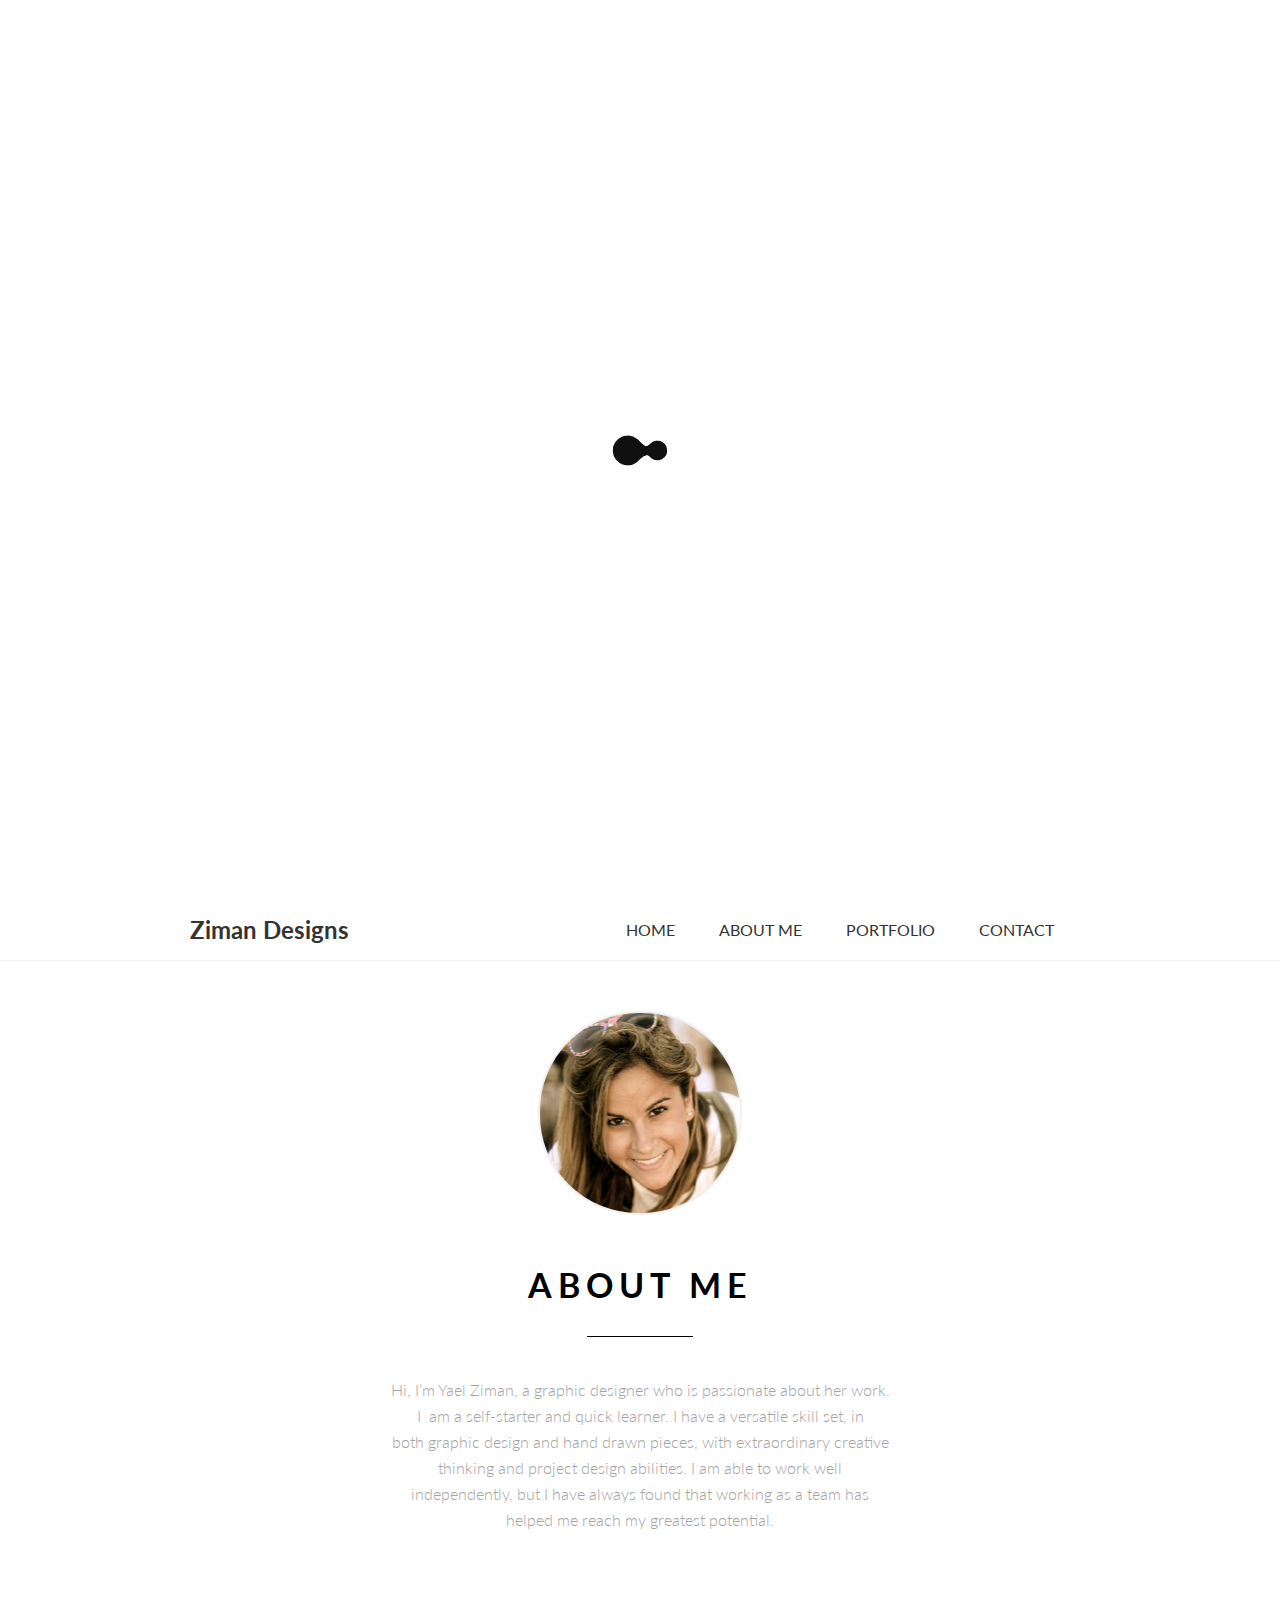
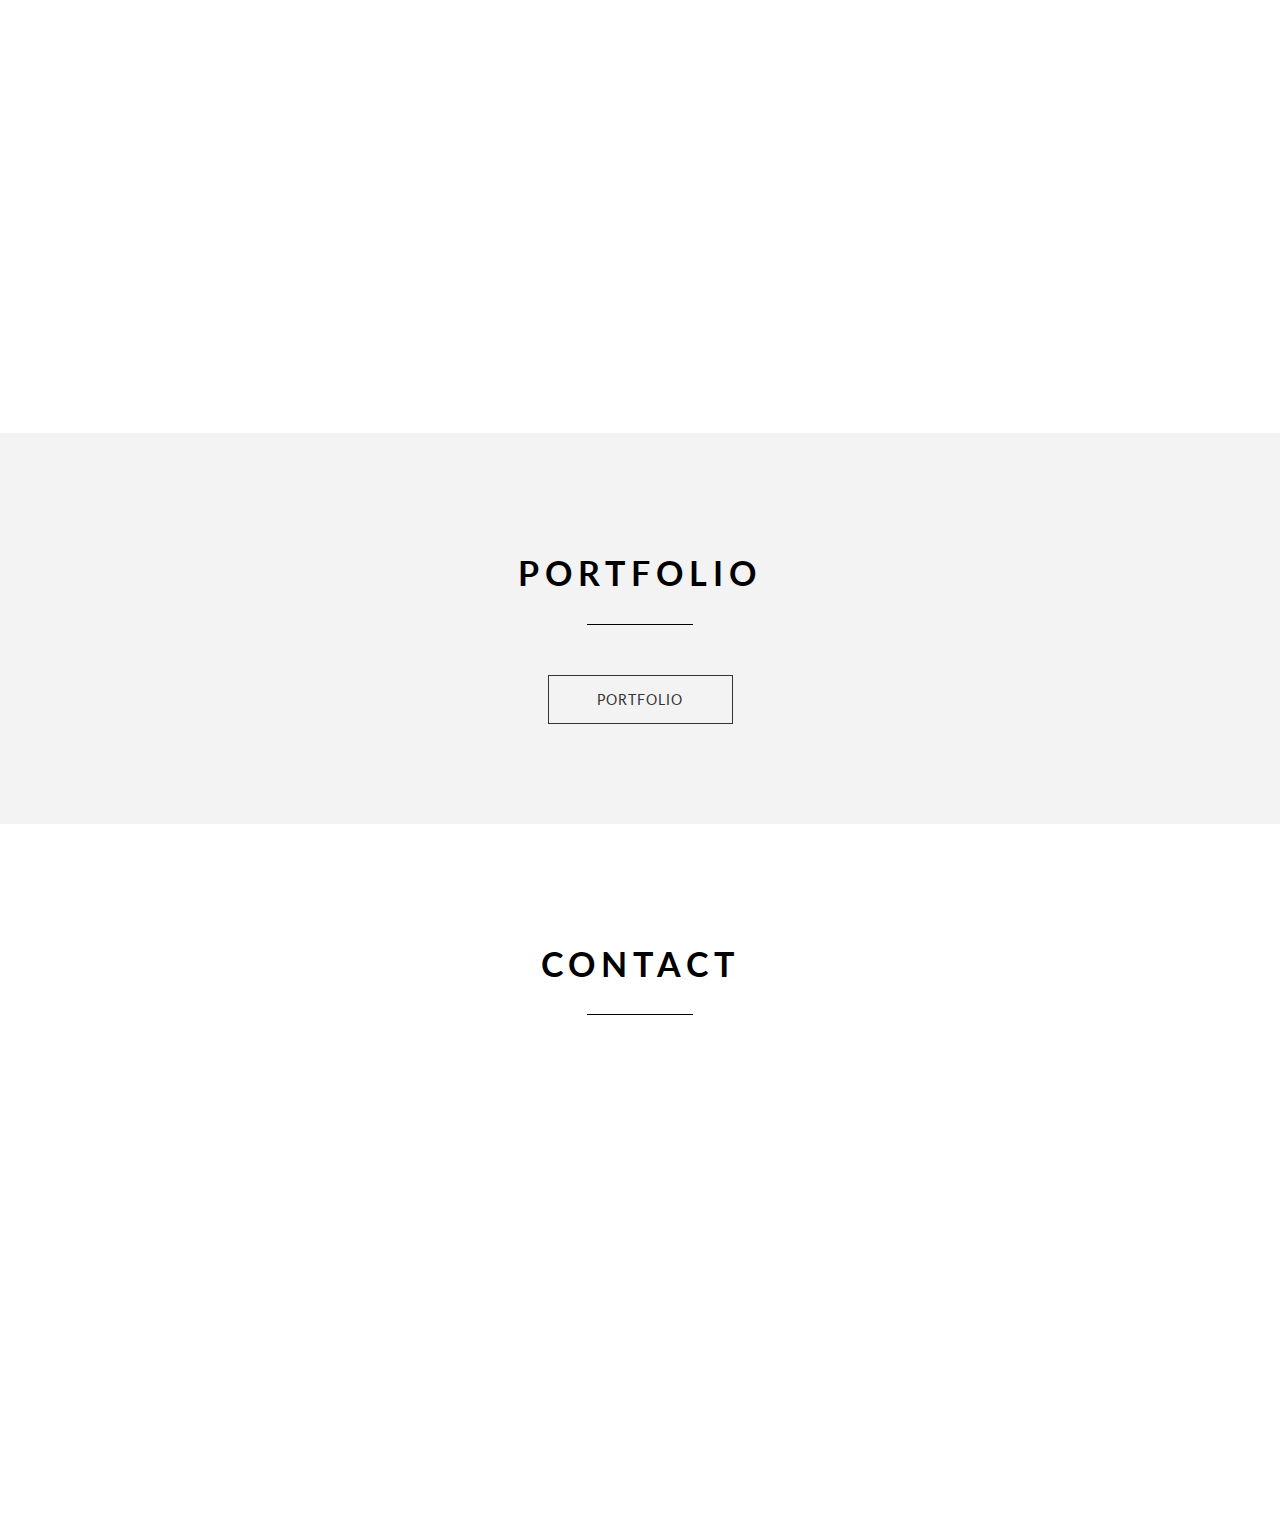
<file: index.html>
<!DOCTYPE html>
<html lang="en">
<html prefix="og: http://ogp.me/ns#">

<head>
    <meta http-equiv="Content-Type" content="text/html; charset=utf-8">
    <meta name="viewport" content="width=device-width, initial-scale=1.0">

        <title>Ziman Designs</title>

    		<meta name="description" content="Creative graphic designer specializing in personalizes projects and designs"/>
    		<meta name="keywords" content="designer, ziman, designs, graphic, artist, design, personalized"/>
    		<!-- <meta name="author" content="Thomsoon.com"/> -->
        <meta property='og:title' content='Ziman Designs'/>
        <meta property='og:type' content="website" />
        <meta property='og:description' content='Creative graphic designer specializing in personalized projects and designs.'/>
        <meta property='og:url' content='http://zimandesigns.com/' />
        <meta property='og:image' content='http://zimandesigns.com/assets/bridge.jpg'/>
        <meta property='og:image:alt' content='Brooklyn Bridge'/>

    		<link rel="shortcut icon" href="img/yzfavicon.png">

    		<link rel="stylesheet" type="text/css" href="css/reset.css" />
    		<link rel="stylesheet" type="text/css" href="css/style.css" />
    		<link rel="stylesheet" type="text/css" href="css/style-responsive.css" />

    	<!--[if lt IE 9]>
    		<script src="http://html5shim.googlecode.com/svn/trunk/html5.js"></script>
    	<![endif]-->

    </head>



<body>


<div class="preloader" id="preloader">
    <div class="item">
      <img src="img/loading.gif">
    </div>
</div>


<div class="container">


<!-- section start-page -->

  <section class="start-page parallax-background" id="home">

    <div class="opacity"></div> <!-- Opacity color -->
      <div class="content">
        <div class="text">

          <div class="logo"><img src="img/zimandesignslogo.png"></div>

          <h1>Yael Ziman</h1><hr/>
          <h2>Graphic Design Artist</h2>

          <div class="profile-buttons">
            <a href="./assets/Yael_Ziman_Resume.pdf" target="_blank"><div class="read-more">resume</div></a>
            <a href="./assets/Yael_Ziman_Portfolio.pdf" target="_blank"><div class="read-more">portfolio</div></a>
          </div>


        </div>
        <div class="arrow-down"></div>
      </div>

  </section>

  <!-- section menu mobile -->

  <section class="menu-media">

    <div class="menu-content">

      <div class="logo">Ziman Designs</div>

      <div class="icon"><a href="#"><img src="img/icons/menu-media.png"/></a></div>

    </div>

  </section>

    <ul class="menu-click">
        <a href="#home"><li href="#home">HOME</li></a>
        <a href="#about-us"><li href="#about-us">ABOUT ME</li></a>
        <a href="#portfolio"><li href="#portfolio">PORTFOLIO</li></a>
        <a href="#contact"><li href="#contact">CONTACT</li></a>

    </ul>


  <!-- section menu -->

  <section class="menu">

    <div class="menu-content">

    <div class="logo">Ziman Designs</div>

      <ul id="menu">
        <li><a href="#home">HOME</a></li>
        <li><a href="#about-us">ABOUT ME</a></li>
        <li><a href="#portfolio">PORTFOLIO</a></li>
        <li><a href="#contact">CONTACT</a></li>
      </ul>
    </div>


  </section>


  <!-- section about us -->

  <section class="about-us" id="about-us">

  <div class="content">

    <div class="about-me-face"></div>

    <h1>ABOUT ME</h1>
    <hr/>

    <p class="title">Hi, I’m Yael Ziman, a graphic designer who is passionate about
       her work. I  am a self-starter and quick learner. I have a versatile skill set,
        in both graphic design and hand drawn pieces, with extraordinary creative
        thinking and project design abilities. I am able to work well independently,
        but I have always found that working as a team has helped me reach
        my greatest potential.
      </p>

      <div class="column-one">

        <div class="circle-one"></div>

          <h2>SIMPLE</h2>
          <p>Ziman Designs are simple and elegant,
            creating an eye-catching and clean product. I look over
            each project meticulously to make sure there are no mistakes.
</p>

      </div>

      <div class="column-two">

        <div class="circle-two"></div>

          <h2>UNIQUE</h2>
          <p>Every design I make has the promise of being unique and personalized.
            I always add a hand-drawn element in each design, giving me a deeper connection
            to each project I work on. </p>

      </div>


      <div class="column-three">

        <div class="circle-three"></div>

        <h2>COLORFUL</h2>
        <p>Each project I make has the promise of being bold. Every design is made with
        a specific color palette to ensure continuity. </p>

    </div>

  </div>

  </section>

  <div class="clear"></div>

  <!-- portoflio-->

  <section class="portfolio" id="portfolio">


    <div class="portfolio-margin">

      <h1>PORTFOLIO</h1>
      <hr/>

      <div class="profile-buttons">
        <a href="./assets/Yael_Ziman_Portfolio.pdf"><div class="read-more">portfolio</div></a>
      </div>
    <!-- 1 item portoflio-->

        <!-- <ul class="grid"> -->

          <!-- <li> -->
            <!-- <a href="#"> -->
              <!-- <img src="img/portfolio/1.png" alt="Portfolio item" /> -->
                <!-- <div class="text"> -->
                  <!-- <p>PORTFOLIO 1</p> -->
                  <!-- <p class="description">Your text here...</p> -->
              <!-- </div> -->
            <!-- </a> -->
          <!-- </li> -->

          <!-- 2 item portoflio-->

          <!-- <li> -->
            <!-- <a href="#"> -->
              <!-- <img src="img/portfolio/2.png" alt="Portfolio item" /> -->
                <!-- <div class="no-text"> -->
                  <!-- <p></p> -->
                  <!-- <p class="description"></p> -->
              <!-- </div> -->
            <!-- </a> -->
          <!-- </li> -->

          <!-- 3 item portoflio-->

          <!-- <li> -->
            <!-- <a href="#"> -->
              <!-- <img src="img/portfolio/3.png" alt="Portfolio item" /> -->
                <!-- <div class="no-text"> -->
                  <!-- <p></p> -->
                  <!-- <p class="description"></p> -->
              <!-- </div> -->
            <!-- </a> -->
          <!-- </li> -->


          <!-- 4 item portoflio-->

          <!-- <li> -->
            <!-- <a href="#"> -->
              <!-- <img src="img/portfolio/4.png" alt="Portfolio item" /> -->
                <!-- <div class="no-text"> -->
                  <!-- <p></p> -->
                  <!-- <p class="description"></p> -->
              <!-- </div> -->
            <!-- </a> -->
          <!-- </li> -->

          <!-- 5 item portoflio-->

          <!-- <li> -->
            <!-- <a href="#"> -->
              <!-- <img src="img/portfolio/5.png" alt="Portfolio item" /> -->
                <!-- <div class="no-text"> -->
                  <!-- <p></p> -->
                  <!-- <p class="description"></p> -->
              <!-- </div> -->
            <!-- </a> -->
          <!-- </li> -->


          <!-- 6 item portoflio-->

          <!-- <li> -->
            <!-- <a href="#"> -->
              <!-- <img src="img/portfolio/6.png" alt="Portfolio item" /> -->
                <!-- <div class="text"> -->
                  <!-- <p>PORTFOLIO 6</p> -->
                  <!-- <p class="description">Your text here...</p> -->
              <!-- </div> -->
            <!-- </a> -->
          <!-- </li> -->

         <!-- 7 item portoflio-->

          <!-- <li> -->
            <!-- <a href="#"> -->
              <!-- <img src="img/portfolio/7.png" alt="Portfolio item" /> -->
                <!-- <div class="text"> -->
                  <!-- <p>PORTFOLIO 7</p> -->
                  <!-- <p class="description">Your text here...</p> -->
              <!-- </div> -->
            <!-- </a> -->
          <!-- </li> -->

          <!-- 8 item portoflio-->

          <!-- <li> -->
            <!-- <a href="#"> -->
              <!-- <img src="img/portfolio/8.png" alt="Portfolio item" /> -->
                <!-- <div class="text"> -->
                  <!-- <p>PORTFOLIO 8</p> -->
                  <!-- <p class="description">Your text here...</p> -->
              <!-- </div> -->
            <!-- </a> -->
          <!-- </li> -->

          <!-- 9 item portoflio-->

          <!-- <li> -->
            <!-- <a href="#"> -->
              <!-- <img src="img/portfolio/9.png" alt="Portfolio item" /> -->
                <!-- <div class="text"> -->
                  <!-- <p>PORTFOLIO 9</p> -->
                  <!-- <p class="description">Your text here...</p> -->
              <!-- </div> -->
            <!-- </a> -->
          <!-- </li> -->

          <!-- 10 item portoflio-->

          <!-- <li> -->
            <!-- <a href="#"> -->
              <!-- <img src="img/portfolio/10.png" alt="Portfolio item" /> -->
                <!-- <div class="text"> -->
                  <!-- <p>PORTFOLIO 11</p> -->
                  <!-- <p class="description">Your text here...</p> -->
              <!-- </div> -->
            <!-- </a> -->
          <!-- </li> -->

          <!-- 11 item portoflio-->

          <!-- <li> -->
            <!-- <a href="#"> -->
              <!-- <img src="img/portfolio/11.png" alt="Portfolio item" /> -->
                <!-- <div class="text"> -->
                  <!-- <p>PORTFOLIO 11</p> -->
                  <!-- <p class="description">Your text here...</p> -->
              <!-- </div> -->
            <!-- </a> -->
          <!-- </li> -->



        <!-- </ul> -->

   <!-- <a href="#"><div class="read-more">Read more</div></a> -->

   </div>

   </section>


   <div class="clear"></div>




    <!-- partners-->

    <!-- <section class="partners parallax-background-partners" id="partners"> -->

    <!-- <div class="opacity"></div> -->

      <!-- <div class="content"> -->

        <!-- <h2>Thanks for partners</h2> -->

            <!-- <div class="logo"> -->

                <!-- <a href="#"><img src="img/logos/alex1.png"></a> -->
                <!-- <a href="#"><img src="img/logos/archiq.png"></a> -->
                <!-- <a href="#"><img src="img/logos/thomsoon.png"></a> -->
                <!-- <a href="#"><img src="img/logos/alex2.png"></a> -->

            <!-- </div> -->

      <!-- </div> -->

    <!-- </section> -->


    <!-- Contact-->

    <section class="contact" id="contact">
        <h1>Contact</h1>
        <hr/>

        <div class="content">

          <div class="form">

            <form method="POST" action="https://formspree.io/zimandesigns@gmail.com">

            <div class="column">
            YOUR NAME<br/><br/>
            <input type="text" name="name" id="name" value="" />
            </div>

            <div class="column-2">
            YOUR E-MAIL<br/><br/>
            <input type="email" name="_replyto" id="email" value="" />
            </div>


            <div class="column-3">
            MESSAGE<br/><br/>
            <textarea id="message" name="message" ></textarea>
            </div>

              <div class="button">
                <span><input type="submit"class="submit" id="submit" value="Send"></span>
              </div>

            </form>

          </div>


          <div class="contact-text">

          To contact me please use the contact form visible.<br/><br/>

          Or, please email at<br/>
          <br/>

          <strong>Yael Ziman</strong><br/>

          <strong>zimandesigns@gmail.com</strong>

          </div>


        </div>

    </section>


    <section class="footer">

        <div class="logo"><img src="img/bottomlogo.png"></div>
        <div class="menu-footer">

          <a href="#home">Home</a>
          <!-- <a href="#">Privacy policy</a> -->
          <!-- <a href="#">RSS</a> -->
          <a href="./assets/Yael_Ziman_Resume.pdf">Resume</a>
          <a href="http://www.behance.net/zimandesigfb97">Behance</a>
          <a href="https://www.linkedin.com/in/yael-ziman-23296212a/">LinkedIn</a>
          <!-- <a href="zimandesigns@gmail.com">Contact</a> -->

        </div>

        <div class="copyright">© 2017. All Rights Reserved zimandesigns.com</div>


    </section>


</div>



	<!-- Scripts -->

	<script src="js/jquery-1.11.0.min.js" type="text/javascript"></script>
	<script src="js/jquery-ui-1.10.4.min.js" type="text/javascript"></script> <!-- jQuery -->
	<script src="js/jquery.nicescroll.js"></script> <!-- jQuery NiceScroll -->
	<script src="js/jquery.sticky.js"></script> <!-- jQuery Stick Menu -->
	<script src="js/masonry.pkgd.min.js"></script> <!-- All script -->
	<script src="js/imagesloaded.pkgd.min.js"></script> <!-- All script -->

   <script>
     $(function(){

       var $container = $('.grid');

       $container.imagesLoaded( function(){
         $container.masonry({
           itemSelector : 'li'
         });
       });

     });
   </script>
	<script src="js/jquery.parallax.js"></script> <!-- jQuery Parallax -->
	<script src="js/script.js"></script> <!-- All script -->


</body>

</html>
</file>
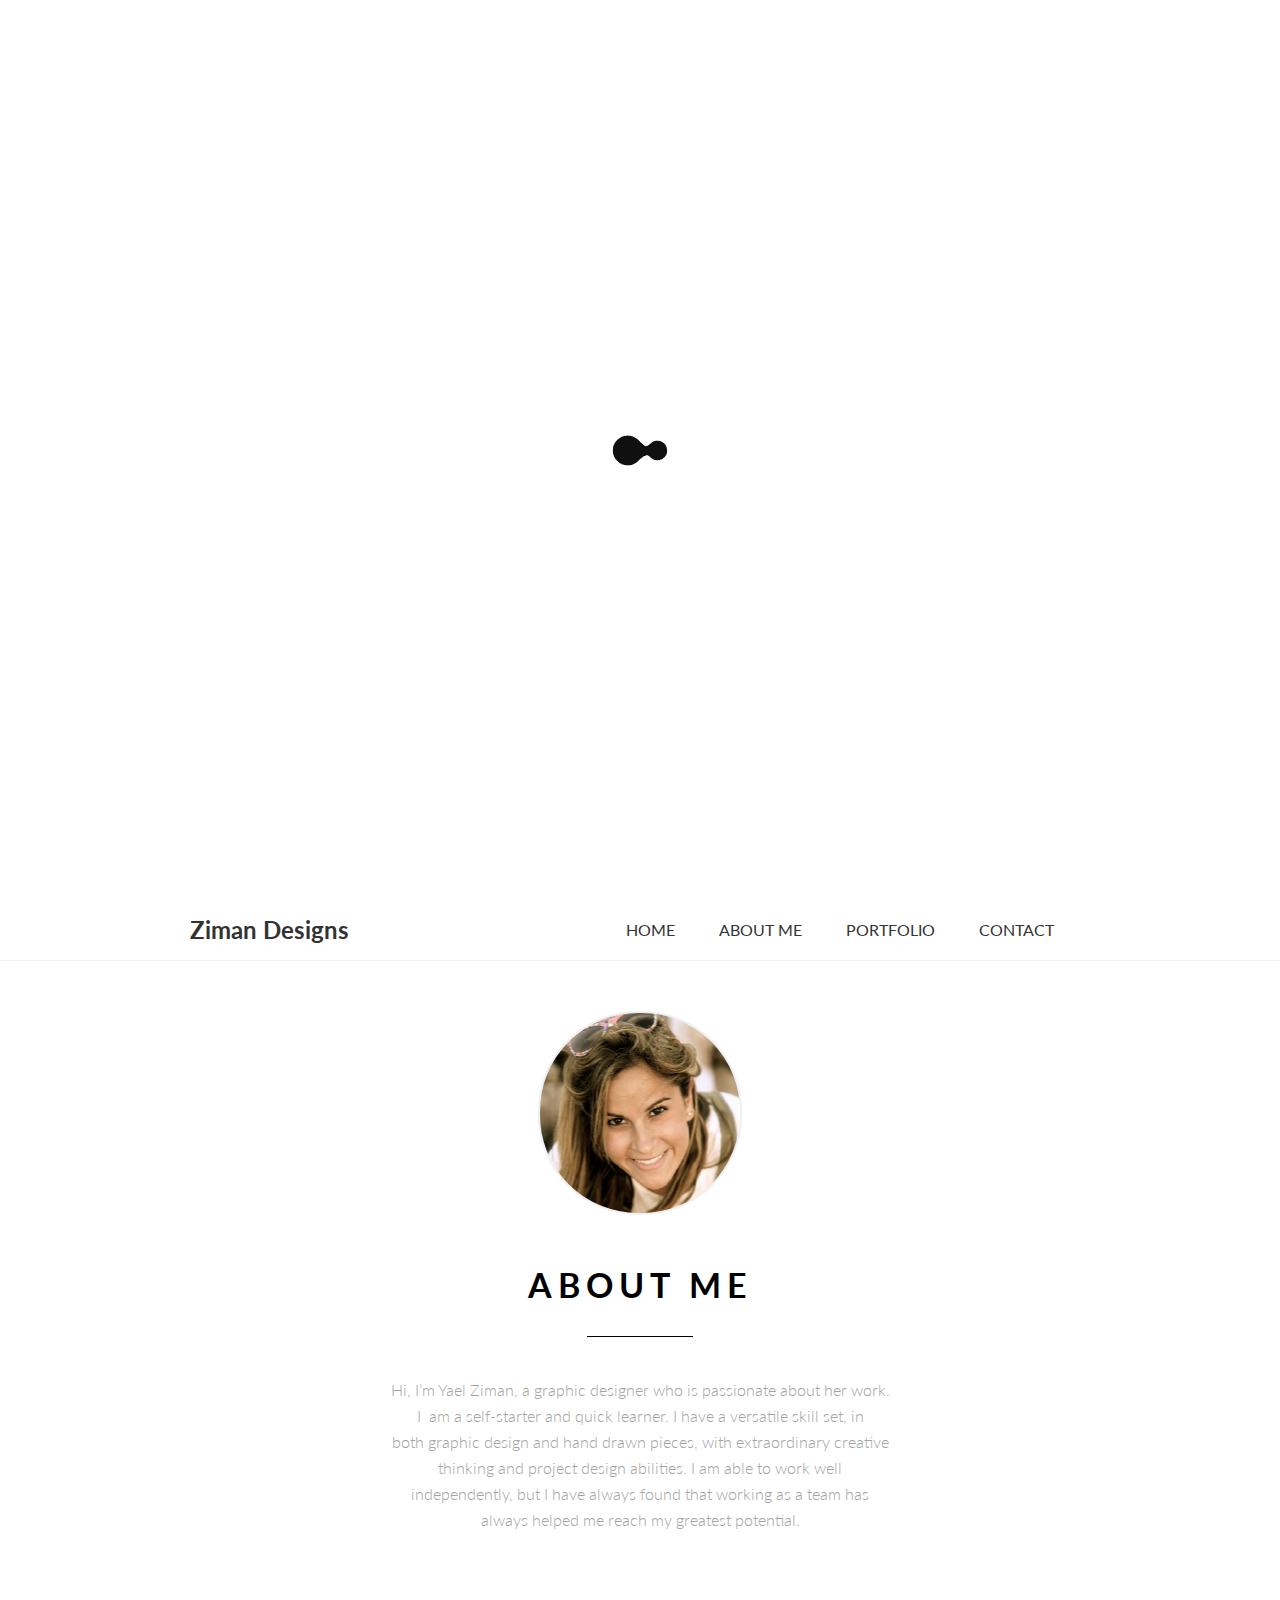
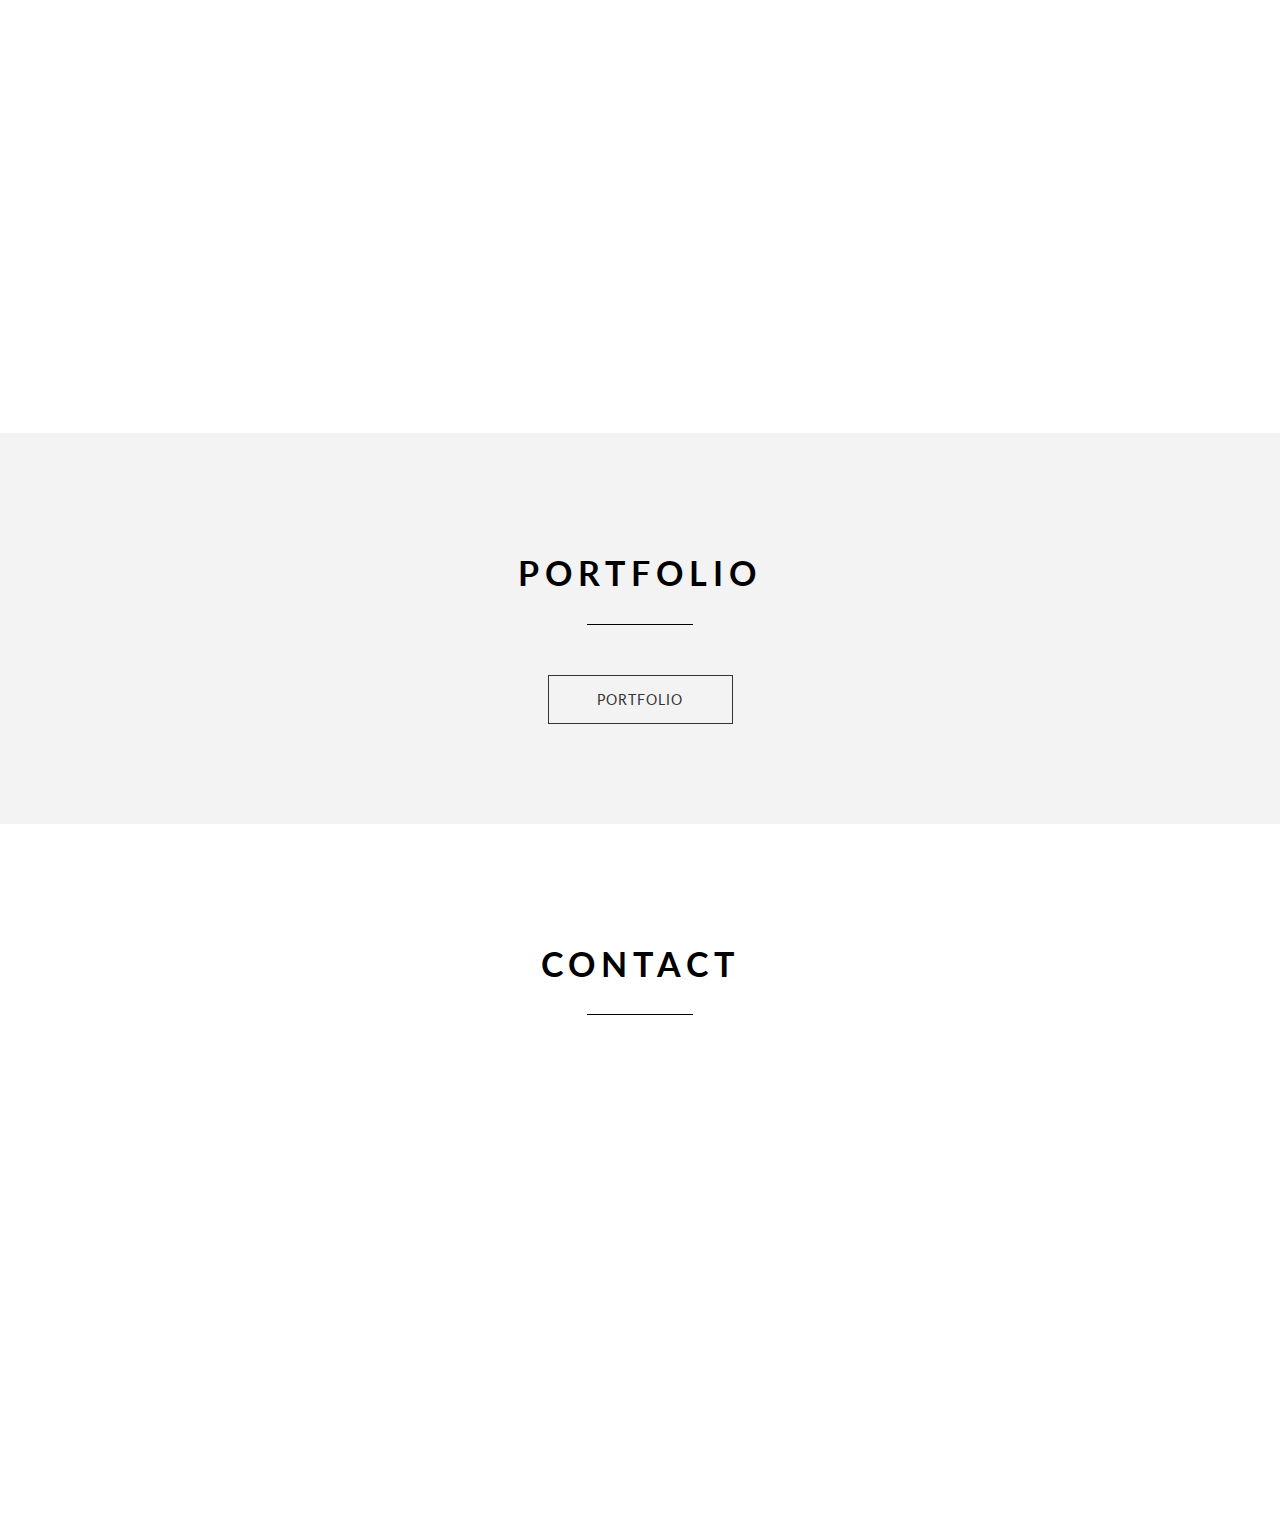
<file: HTML/index.html>
<!DOCTYPE html>
<html lang="en">

<head>
    <meta http-equiv="Content-Type" content="text/html; charset=utf-8">
    <meta name="viewport" content="width=device-width, initial-scale=1.0">

    <title>Ziman Designs</title>

		<meta name="description" content="Creative graphic designer specializing in personalizes projects and designs"/>
		<meta name="keywords" content="designer, ziman, designs, graphic, artist, design, personalized"/>
		<!-- <meta name="author" content="Thomsoon.com"/> -->

		<link rel="shortcut icon" href="img/yzfavicon.png">

		<link rel="stylesheet" type="text/css" href="css/reset.css" />
		<link rel="stylesheet" type="text/css" href="css/style.css" />
		<link rel="stylesheet" type="text/css" href="css/style-responsive.css" />

	<!--[if lt IE 9]>
		<script src="http://html5shim.googlecode.com/svn/trunk/html5.js"></script>
	<![endif]-->

</head>

<body>


<div class="preloader" id="preloader">
    <div class="item">
      <img src="img/loading.gif">
    </div>
</div>


<div class="container">


<!-- section start-page -->

  <section class="start-page parallax-background" id="home">

    <div class="opacity"></div> <!-- Opacity color -->
      <div class="content">
        <div class="text">

          <div class="logo"><img src="img/zimandesignslogo.png"></div>

          <h1>Yael Ziman</h1><hr/>
          <h2>Graphic Design Artist</h2>

          <div class="profile-buttons">
            <a href="./assets/Yael Ziman Resume.pdf" target="_blank"><div class="read-more">resume</div></a>
            <a href="./assets/Yael Ziman Portfolio.pdf" target="_blank"><div class="read-more">portfolio</div></a>
          </div>


        </div>
        <div class="arrow-down"></div>
      </div>

  </section>

  <!-- section menu mobile -->

  <section class="menu-media">

    <div class="menu-content">

      <div class="logo">Ziman Designs</div>

      <div class="icon"><a href="#"><img src="img/icons/menu-media.png"/></a></div>

    </div>

  </section>

    <ul class="menu-click">
        <a href="#home"><li href="#home">HOME</li></a>
        <a href="#about-us"><li href="#about-us">ABOUT ME</li></a>
        <a href="#portfolio"><li href="#portfolio">PORTFOLIO</li></a>
        <a href="#contact"><li href="#contact">CONTACT</li></a>

    </ul>


  <!-- section menu -->

  <section class="menu">

    <div class="menu-content">

    <div class="logo">Ziman Designs</div>

      <ul id="menu">
        <li><a href="#home">HOME</a></li>
        <li><a href="#about-us">ABOUT ME</a></li>
        <li><a href="#portfolio">PORTFOLIO</a></li>
        <li><a href="#contact">CONTACT</a></li>
      </ul>
    </div>


  </section>


  <!-- section about us -->

  <section class="about-us" id="about-us">

  <div class="content">

    <div class="about-me-face"></div>

    <h1>ABOUT ME</h1>
    <hr/>

    <p class="title">Hi, I’m Yael Ziman, a graphic designer who is passionate about
       her work. I  am a self-starter and quick learner. I have a versatile skill set,
        in both graphic design and hand drawn pieces, with extraordinary creative
        thinking and project design abilities. I am able to work well independently,
        but I have always found that working as a team has always helped me reach
        my greatest potential.
      </p>

      <div class="column-one">

        <div class="circle-one"></div>

          <h2>SIMPLE</h2>
          <p>Ziman Designs are simple and elegant,
            creating an eye-catching and clean product. I look over
            each project meticulously to make sure there are no mistakes.
</p>

      </div>

      <div class="column-two">

        <div class="circle-two"></div>

          <h2>UNIQUE</h2>
          <p>Every design I make has the promise of being unique and personalized.
            I always add a hand-drawn element in each design, giving me a deeper connection
            to each project I works on. </p>

      </div>


      <div class="column-three">

        <div class="circle-three"></div>

        <h2>COLORFUL</h2>
        <p>Each project I make has the promise of being bold. Every design is made with
        a specific color palette to ensure continuity. </p>

    </div>

  </div>

  </section>

  <div class="clear"></div>

  <!-- portoflio-->

  <section class="portfolio" id="portfolio">


    <div class="portfolio-margin">

      <h1>PORTFOLIO</h1>
      <hr/>

      <div class="profile-buttons">
        <a href="./assets/Yael Ziman Portfolio.pdf"><div class="read-more">portfolio</div></a>
      </div>
    <!-- 1 item portoflio-->

        <!-- <ul class="grid"> -->

          <!-- <li> -->
            <!-- <a href="#"> -->
              <!-- <img src="img/portfolio/1.png" alt="Portfolio item" /> -->
                <!-- <div class="text"> -->
                  <!-- <p>PORTFOLIO 1</p> -->
                  <!-- <p class="description">Your text here...</p> -->
              <!-- </div> -->
            <!-- </a> -->
          <!-- </li> -->

          <!-- 2 item portoflio-->

          <!-- <li> -->
            <!-- <a href="#"> -->
              <!-- <img src="img/portfolio/2.png" alt="Portfolio item" /> -->
                <!-- <div class="no-text"> -->
                  <!-- <p></p> -->
                  <!-- <p class="description"></p> -->
              <!-- </div> -->
            <!-- </a> -->
          <!-- </li> -->

          <!-- 3 item portoflio-->

          <!-- <li> -->
            <!-- <a href="#"> -->
              <!-- <img src="img/portfolio/3.png" alt="Portfolio item" /> -->
                <!-- <div class="no-text"> -->
                  <!-- <p></p> -->
                  <!-- <p class="description"></p> -->
              <!-- </div> -->
            <!-- </a> -->
          <!-- </li> -->


          <!-- 4 item portoflio-->

          <!-- <li> -->
            <!-- <a href="#"> -->
              <!-- <img src="img/portfolio/4.png" alt="Portfolio item" /> -->
                <!-- <div class="no-text"> -->
                  <!-- <p></p> -->
                  <!-- <p class="description"></p> -->
              <!-- </div> -->
            <!-- </a> -->
          <!-- </li> -->

          <!-- 5 item portoflio-->

          <!-- <li> -->
            <!-- <a href="#"> -->
              <!-- <img src="img/portfolio/5.png" alt="Portfolio item" /> -->
                <!-- <div class="no-text"> -->
                  <!-- <p></p> -->
                  <!-- <p class="description"></p> -->
              <!-- </div> -->
            <!-- </a> -->
          <!-- </li> -->


          <!-- 6 item portoflio-->

          <!-- <li> -->
            <!-- <a href="#"> -->
              <!-- <img src="img/portfolio/6.png" alt="Portfolio item" /> -->
                <!-- <div class="text"> -->
                  <!-- <p>PORTFOLIO 6</p> -->
                  <!-- <p class="description">Your text here...</p> -->
              <!-- </div> -->
            <!-- </a> -->
          <!-- </li> -->

         <!-- 7 item portoflio-->

          <!-- <li> -->
            <!-- <a href="#"> -->
              <!-- <img src="img/portfolio/7.png" alt="Portfolio item" /> -->
                <!-- <div class="text"> -->
                  <!-- <p>PORTFOLIO 7</p> -->
                  <!-- <p class="description">Your text here...</p> -->
              <!-- </div> -->
            <!-- </a> -->
          <!-- </li> -->

          <!-- 8 item portoflio-->

          <!-- <li> -->
            <!-- <a href="#"> -->
              <!-- <img src="img/portfolio/8.png" alt="Portfolio item" /> -->
                <!-- <div class="text"> -->
                  <!-- <p>PORTFOLIO 8</p> -->
                  <!-- <p class="description">Your text here...</p> -->
              <!-- </div> -->
            <!-- </a> -->
          <!-- </li> -->

          <!-- 9 item portoflio-->

          <!-- <li> -->
            <!-- <a href="#"> -->
              <!-- <img src="img/portfolio/9.png" alt="Portfolio item" /> -->
                <!-- <div class="text"> -->
                  <!-- <p>PORTFOLIO 9</p> -->
                  <!-- <p class="description">Your text here...</p> -->
              <!-- </div> -->
            <!-- </a> -->
          <!-- </li> -->

          <!-- 10 item portoflio-->

          <!-- <li> -->
            <!-- <a href="#"> -->
              <!-- <img src="img/portfolio/10.png" alt="Portfolio item" /> -->
                <!-- <div class="text"> -->
                  <!-- <p>PORTFOLIO 11</p> -->
                  <!-- <p class="description">Your text here...</p> -->
              <!-- </div> -->
            <!-- </a> -->
          <!-- </li> -->

          <!-- 11 item portoflio-->

          <!-- <li> -->
            <!-- <a href="#"> -->
              <!-- <img src="img/portfolio/11.png" alt="Portfolio item" /> -->
                <!-- <div class="text"> -->
                  <!-- <p>PORTFOLIO 11</p> -->
                  <!-- <p class="description">Your text here...</p> -->
              <!-- </div> -->
            <!-- </a> -->
          <!-- </li> -->



        <!-- </ul> -->

   <!-- <a href="#"><div class="read-more">Read more</div></a> -->

   </div>

   </section>


   <div class="clear"></div>




    <!-- partners-->

    <!-- <section class="partners parallax-background-partners" id="partners"> -->

    <!-- <div class="opacity"></div> -->

      <!-- <div class="content"> -->

        <!-- <h2>Thanks for partners</h2> -->

            <!-- <div class="logo"> -->

                <!-- <a href="#"><img src="img/logos/alex1.png"></a> -->
                <!-- <a href="#"><img src="img/logos/archiq.png"></a> -->
                <!-- <a href="#"><img src="img/logos/thomsoon.png"></a> -->
                <!-- <a href="#"><img src="img/logos/alex2.png"></a> -->

            <!-- </div> -->

      <!-- </div> -->

    <!-- </section> -->


    <!-- Contact-->

    <section class="contact" id="contact">
        <h1>Contact</h1>
        <hr/>

        <div class="content">

          <div class="form">

            <form method="POST" action="https://formspree.io/zimandesigns@gmail.com">

            <div class="column">
            YOUR NAME<br/><br/>
            <input type="text" name="name" id="name" value="" />
            </div>

            <div class="column-2">
            YOUR E-MAIL<br/><br/>
            <input type="email" name="_replyto" id="email" value="" />
            </div>


            <div class="column-3">
            MESSAGE<br/><br/>
            <textarea id="message" name="message" ></textarea>
            </div>

              <div class="button">
                <span><input type="submit"class="submit" id="submit" value="Send"></span>
              </div>

            </form>

          </div>


          <div class="contact-text">

          To contact me please use the contact form visible.<br/><br/>

          Or, please email at<br/>
          <br/>

          <strong>Yael Ziman</strong><br/>

          <strong>zimandesigns@gmail.com</strong>

          </div>


        </div>

    </section>


    <section class="footer">

        <div class="logo"><img src="img/bottomlogo.png"></div>
        <div class="menu-footer">

          <a href="#home">Home</a>
          <!-- <a href="#">Privacy policy</a> -->
          <!-- <a href="#">RSS</a> -->
          <a href="./assets/Yael Ziman Resume.pdf">Resume</a>
          <a href="http://www.behance.net/zimandesigfb97">Behance</a>
          <a href="https://www.linkedin.com/in/yael-ziman-23296212a/">LinkedIn</a>
          <!-- <a href="zimandesigns@gmail.com">Contact</a> -->

        </div>

        <div class="copyright">© 2017. All Rights Reserved zimandesigns.com</div>


    </section>


</div>



	<!-- Scripts -->

	<script src="js/jquery-1.11.0.min.js" type="text/javascript"></script>
	<script src="js/jquery-ui-1.10.4.min.js" type="text/javascript"></script> <!-- jQuery -->
	<script src="js/jquery.nicescroll.js"></script> <!-- jQuery NiceScroll -->
	<script src="js/jquery.sticky.js"></script> <!-- jQuery Stick Menu -->
	<script src="js/masonry.pkgd.min.js"></script> <!-- All script -->
	<script src="js/imagesloaded.pkgd.min.js"></script> <!-- All script -->

   <script>
     $(function(){

       var $container = $('.grid');

       $container.imagesLoaded( function(){
         $container.masonry({
           itemSelector : 'li'
         });
       });

     });
   </script>
	<script src="js/jquery.parallax.js"></script> <!-- jQuery Parallax -->
	<script src="js/script.js"></script> <!-- All script -->


</body>

</html>
</file>
<file: css/style.css>
/* Thomsoon.com - OnePage CSS Responsive theme
-- version 1.0
-- Copyright (c) 2014 Thomsoon.com
-- licensed under the MIT
--
-- http://www.thomsoon.com/
--
*/

/* Font Google - strong reaload time */
@import url(http://fonts.googleapis.com/css?family=Lato:400,300,100,700,900&subset=latin,latin-ext);


/*
 * Theme Name: Onepage
 * Author: Thomsoon
 * Created: 14/11/2014
 */


.preloader{
  position:fixed;
  width:100%;
  height:100%;
  background:white;
  z-index:99999;
}

.preloader .item{
  position:absolute;
  width:100px;
  height:100px;
  left:50%;
  top:50%;
  margin-left:-50px;
  margin-top:-50px;
}


html, body{
  font-family: 'Lato', sans-serif;
  font-size:15px;
  -webkit-font-smoothing: subpixel-antialiased!important;
  color:black;
  font-weight:400;
  height:100%;
}

a{
  text-decoration:none;
  outline:none;
  font-size:14px;
}

h1{
  font-size:34px;
  color:white;
  font-weight:400;
  text-transform:uppercase;
  letter-spacing:6px;
  line-height:1.2;
}

h2{
  font-size:18px;
  color:white;
  font-weight:400;
  text-transform:uppercase;
  letter-spacing:2px;
  line-height:1.2;
}

p{
  font-size:14px;
  color:white;
  font-weight:300;
  letter-spacing:1px;
  margin-top:40px;
}


h1 span{
  color:#2fa68e;
}


::selection {
  background: #307197;
  color:white;
}

::-moz-selection {
  background: #307197;
  color:white;
}


.container{
  position:absolute;
  width:100%;
  height:100%;
}






/* Start page */

.start-page{
  position:relative;
  width:100%;
  height:100%;
  z-index:10;
  background:url('../img/background/bridge.jpg');
  -webkit-background-size: cover;
  -moz-background-size: cover;
  -o-background-size: cover;
  background-size: cover;
}

.start-page hr{
  color: white;
  margin-top:20px;
  margin-bottom: 20px;
  background-color: white;
  height: 1px;
  width:106px;
  border:0;

}

.start-page .opacity{
  position:absolute;
  width:100%;
  height:100%;
  background:rgba(51,51,51,0.5); /* Standard Off */
}


.start-page .content{
  position:relative;
  width:700px;
  margin:0 auto;
  height:100%;
}

.start-page .content .text{
  position:absolute;
  text-align:center;
  margin:auto;
  top:0;
  left:0;
  bottom:0;
  right:0;
  width:700px;
  height:520px;
}

.start-page .content .text .logo{
  width:123px;
  height:123px;
  margin:0 auto 50px;

}

.start-page .content .text .profile-buttons {
  display: flex;
  justify-content: space-evenly;
  align-items: center;
  flex-wrap: wrap;
  height: 250px;
  align-content: space-evenly;
}

.start-page .content .text .read-more{
  width:183px;
  height:47px;
  /*margin:100px 50px;*/
  line-height:47px;
  border:1px solid white;
  text-transform:uppercase;
  color:white;
  display:block;
  cursor:pointer;
  font-size:14px;
  letter-spacing:1px;
  background:none;
  -webkit-transition: all 0.6s ease-in;
	-moz-transition: all 0.6s ease-in;
	-ms-transition: all 0.6s ease-in;
	-o-transition: all 0.6s ease-in;
	transition: all 0.6s ease-in;
}

.start-page .content .text .read-more:hover{
  color:white;
  background: #307197;
  border:1px solid #307197;
}

.start-page .content .arrow-down{
  position: absolute;
  bottom: 110px;
  left: 50%;
  margin-left: -10px;
  width: 21px;
  height: 29px;
  background: url(../img/arrow-down.png) no-repeat center center;
  display: block;
  -webkit-animation: bounce-fade 1.2s infinite; /* Safari 4+ */
  -moz-animation:    bounce-fade 1.2s infinite; /* Fx 5+ */
  -o-animation:      bounce-fade 1.2s infinite; /* Opera 12+ */
   animation:        bounce-fade 1.2s infinite; /* IE 10+ */
}


@-webkit-keyframes bounce-fade {
    0%   { opacity: 0; bottom: 70px; }
    100% { opacity: 1; bottom: 35px; }
}
@-moz-keyframes bounce-fade {
    0%   { opacity: 0; bottom: 70px; }
    100% { opacity: 1; bottom: 35px; }
}
@-o-keyframes bounce-fade {
    0%   { opacity: 0; bottom:70px; }
    100% { opacity: 1; bottom: 35px; }
}
@keyframes bounce-fade {
    0%   { opacity: 0; bottom: 70px; }
    100% { opacity: 1; bottom: 35px; }
}


/* Menu mobile */

.menu-media{
  position:relative;
  width:100%;
  height:90px;
  background:#307197;
  z-index:1000;
  display:none;
}

.menu-media .menu-content{
  width:280px;
  position:relative;
  margin:0 auto;
}

.menu-media .menu-content .logo {
   color:white;
   font-weight:700;
   font-size:24px;
   width:200px;
   line-height:90px;
   float:left;
   list-style: none;
}

.menu-media .menu-content .icon{
  width:41px;
  height:23px;
  float:right;
  line-height:100px;
}

.menu-click{
  display:none;
}


.menu-click li {
  position:relative;
  width:100%;
  height:70px;
  color:#333333;
  font-size:18px;
  text-align:center;
  line-height:70px;
  z-index:1000;
  border-bottom:1px solid #f2f2f2;
  -webkit-transition: all 0.2s ease-in;
	-moz-transition: all 0.2s ease-in;
	-ms-transition: all 0.2s ease-in;
	-o-transition: all 0.2s ease-in;
	transition: all 0.2s ease-in;
 }

.menu-click li:hover {
  color:#307197;
 }


/* Menu */

.menu{
  position:relative;
  width:100%;
  height:60px;
  background:white;
  border-bottom:1px solid #f2f2f2;
  z-index:1000;
}

.menu-content{
  width:900px;
  position:relative;
  margin:0 auto;
}

.menu-content .logo {
   color:#333;
   font-weight:700;
   font-size:24px;
   width:300px;
   line-height:60px;
   float:left;
   list-style: none;
 }

.menu-content ul{

  width:500px;
  left:50%;
  float:right;
  text-align:center;
  list-style:none;
}

.menu-content li{
   display:inline-block;
   position:relative;
}

.menu-content li a{
  color:#333;
  font-size:16px;
  display: block;
  padding: 0 20px 0 20px;
  line-height:60px;
  -webkit-transition: all 0.2s ease-in;
	-moz-transition: all 0.2s ease-in;
	-ms-transition: all 0.2s ease-in;
	-o-transition: all 0.2s ease-in;
	transition: all 0.2s ease-in;
}

.menu-content li.active a{
  color:#307197;
}

.menu-content li a:hover{
  color:#307197;
}


/* About us */

.about-us{
  position:relative;
  width:100%;
  background:white;
  z-index:10;
}

.about-us .content{
  position:relative;
  width:900px;
  margin: 0 auto;
  overflow: hidden;
}

.about-us h1{
  font-size:34px;
  color:black;
  text-align:center;
  margin-top:40px;
  letter-spacing:6px;
  font-weight:bold;
  text-transform:uppercase;
  line-height:1.2;

}

.about-us hr{
  color: black;
  margin-top:30px;
  background-color: black;
  height: 1px;
  width:106px;
  border:0;

}

.about-us p.title{
  color: #a4a4a4;
  margin:40px auto;
  width:500px;
  line-height:26px;
  letter-spacing:0;
  font-size:16px;
  font-weight:300;
  text-align:center;
}

.about-us h2{
  text-align:center;
  margin-top:50px;
  font-size:26px;
  color:black;
  line-height:1.2;
  letter-spacing:6px;
  width:100%;
  position:relative;
  font-weight:400;
}

  .about-me-face{
    height: 200px;
  position:relative;
  margin:50px auto;
  border:2px solid #f0f0f0;
  background: url(../img/aboutmepic.png) white no-repeat center center;
  -moz-border-radius:100px;
  -webkit-border-radius:100px;
  border-radius: 100px;
  width: 200px;
  cursor:pointer;
    -webkit-transition: all 0.2s ease-in;
	-moz-transition: all 0.2s ease-in;
	-ms-transition: all 0.2s ease-in;
	-o-transition: all 0.2s ease-in;
	transition: all 0.2s ease-in;
}
.about-us p{
  text-align:center;
  font-size:14px;
  width:250px;
  margin:30px auto;
  color:#a4a4a4;
  line-height:26px;
  letter-spacing:0;
  position:relative;
  font-weight:300;
}

.about-us .column-one{
  margin-top:40px;
  width:300px;
  float:left;
  margin-bottom:70px;
  height:350px;
}

.about-us .column-one .circle-one{
  height: 100px;
  position:relative;
  margin:0 auto;
  border:2px solid #f0f0f0;
  background: url(../img/icons/triangle.png) white no-repeat center 40%;
  /*background: url(../img/icons/triangle.png) white no-repeat center center;*/
  -moz-border-radius:100px;
  -webkit-border-radius:100px;
  border-radius: 100px;
  width: 100px;
  cursor:pointer;
    -webkit-transition: all 0.2s ease-in;
	-moz-transition: all 0.2s ease-in;
	-ms-transition: all 0.2s ease-in;
	-o-transition: all 0.2s ease-in;
	transition: all 0.2s ease-in;
}

.about-us .column-one .circle-one:hover{
  border:2px solid #307197;

}

.about-us .column-two{
  margin-top:40px;
  width:300px;
  float:left;
  margin-bottom:70px;
  height:350px;
}

.about-us .column-two .circle-two{
  height: 100px;
  position:relative;
  margin:0 auto;
  border:2px solid #f0f0f0;
  background: url(../img/icons/fingerprint.png) white no-repeat center center;
  -moz-border-radius:100px;
  -webkit-border-radius:100px;
  border-radius: 100px;
  width: 100px;
    cursor:pointer;
    -webkit-transition: all 0.2s ease-in;
	-moz-transition: all 0.2s ease-in;
	-ms-transition: all 0.2s ease-in;
	-o-transition: all 0.2s ease-in;
	transition: all 0.2s ease-in;
}

.about-us .column-two .circle-two:hover{
  border:2px solid #307197;
}


.about-us .column-three{
  margin-top:40px;
  width:300px;
  float:left;
  margin-bottom:70px;
  height:350px;
}

.about-us .column-three .circle-three{
  height: 100px;
  position:relative;
  margin:0 auto;
  border:2px solid #f0f0f0;
  background: url(../img/icons/paintbrush.png) white no-repeat center center;
  -moz-border-radius:100px;
  -webkit-border-radius:100px;
  border-radius: 100px;
  width: 100px;
  cursor:pointer;
  -webkit-transition: all 0.2s ease-in;
	-moz-transition: all 0.2s ease-in;
	-ms-transition: all 0.2s ease-in;
	-o-transition: all 0.2s ease-in;
	transition: all 0.2s ease-in;
}

.about-us .column-three .circle-three:hover{
  border:2px solid #307197;
}



/* Portfolio */


.portfolio{
  position:relative;
  width:100%;
  background:#f3f3f3;
  z-index:10;

}

.portfolio .portfolio-margin{
  position:relative;
  width:900px;
  overflow:hidden;
  margin:0 auto;
}

.portfolio .portfolio-margin .read-more{
  width:183px;
  height:47px;
  position:relative;
  margin:50px auto 100px;
  line-height:47px;
  border:1px solid #333333;
  text-transform:uppercase;
  text-align:center;
  color:#333333;
  cursor:pointer;
  font-size:14px;
  background:none;
  -webkit-transition: all 0.6s ease-in;
	-moz-transition: all 0.6s ease-in;
	-ms-transition: all 0.6s ease-in;
	-o-transition: all 0.6s ease-in;
	transition: all 0.6s ease-in;
	letter-spacing:1px;
}

.portfolio .portfolio-margin .read-more:hover{
  background:#307197;
  color:white;
  border:1px solid #307197;
}

.portfolio .portfolio-margin h1{
  font-size:34px;
  color:black;
  text-align:center;
  margin-top:120px;
  letter-spacing:6px;
  font-weight:bold;
  text-transform:uppercase;
  line-height:1.2;
}

.portfolio .portfolio-margin hr{
  color: black;
  margin-top:30px;
  background-color: black;
  height: 1px;
  width:106px;
  border:0;
}




/* Portfolio grid */

.grid{
  margin-top:70px;
  width:100%;
  position:relative;
  margin-bottom:70px;
  overflow:hidden;
}

.grid li{
  width:285px;
  margin:0 15px 15px 0;
  float: left;
  position: relative;
  overflow: hidden;
}

.grid img{
  width:285px;
  float: left;
  position: relative;
}

.grid .text {
  position: absolute;
  width: 285px;
  height:100%;
  background: rgba(173,160,116,1);
  z-index: 2;
  opacity:0;
    -webkit-transition: all 0.6s ease-in;
	-moz-transition: all 0.6s ease-in;
	-ms-transition: all 0.6s ease-in;
	-o-transition: all 0.6s ease-in;
	transition: all 0.6s ease-in;
}

.grid .text:hover {
  opacity:1;
}

.grid .no-text {
  position: absolute;
  width: 285px;
  height:100%;
  background: rgba(173,160,116,0.5);
  z-index: 2;
  opacity:0;
  -webkit-transition: all 0.6s ease-in;
	-moz-transition: all 0.6s ease-in;
	-ms-transition: all 0.6s ease-in;
	-o-transition: all 0.6s ease-in;
	transition: all 0.6s ease-in;
}

.grid .no-text:hover {
  opacity:1;
}

.grid p {
  font-size: 18px;
  text-align:center;
  line-height:26px;
  margin-top:40px;
  font-weight: bold;
  letter-spacing:1px;
  color: #FFF;
}

.grid p.description {
  font-size: 12px;
  width:300px;
  margin-top:20px;
  text-align:center;
  line-height:20px;
  font-weight: 400;
  color: #FFF;
  position:relative;
}

.clear {
    clear:both;
}

/* Partners */

.partners{
  position:relative;
  width:100%;
  z-index:10;
  height:400px;
  background:url('../img/background/partners.jpg') 0px 0px fixed;
    -webkit-background-size: cover;
  -moz-background-size: cover;
  -o-background-size: cover;
  background-size: cover;
}

.partners .opacity{
  position:absolute;
  width:100%;
  height:400px;
  background:rgba(79,79,79,0.6);
}

.partners .content{
  position:absolute;
  width:900px;
  height:190px;
  margin:auto;
  top:0;
  bottom:0;
  left:0;
  right:0;
}

.partners h2{
  color:white;
  letter-spacing:1px;
  font-size:32px;
  font-weight:300;
  text-align:center;
}

.partners .logo{
  position:relative;
  width:900px;
  overflow:hidden;
  margin-top:50px;
  text-align:center;
}

.partners .logo img{
  opacity:0.5;
  -webkit-transition: all 0.2s ease-in;
	-moz-transition: all 0.2s ease-in;
	-ms-transition: all 0.2s ease-in;
	-o-transition: all 0.2s ease-in;
	transition: all 0.2s ease-in;
}

.partners .logo img:hover{
  opacity:1;
}

/* Contact */

.contact{
  position:relative;
  width:100%;
  background:white;
  z-index:10;
  overflow:hidden;
  margin-bottom: 300px;
}


.contact .content{
  position:relative;
  width:900px;
  overflow:hidden;
  margin: 60px auto 65px auto;
}

.contact h1{
  font-size:34px;
  color:black;
  text-align:center;
  margin-top:120px;
  letter-spacing:6px;
  font-weight:bold;
  text-transform:uppercase;
  line-height:1.2;
}

.contact hr{
  color: black;
  margin-top:30px;
  background-color: black;
  height: 1px;
  width:106px;
  border:0;
}

.contact .content .form{
  width:455px;
  overflow:hidden;
  height:auto;
  float:left;
}

.contact .content .form .column{
  width:180px;
  overflow:hidden;
  height:auto;
  float:left;
  letter-spacing:1px;
  margin-bottom:30px;
}

.contact .content .form .column-2{
  width:210px;
  padding-left:60px;
  overflow:hidden;
  height:auto;
  float:left;
  letter-spacing:1px;
  margin-bottom:30px;
}

.contact .content .form .column-3{
  width:450px;
  overflow:hidden;
  height:auto;
  float:left;
  letter-spacing:1px;
}

.contact .content .contact-text{
  width:405px;
  overflow:hidden;
  height:auto;
  font-weight:300;
  float:left;
  padding-left:40px;
  color:black;
  font-size:14px;
  line-height:26px;
}

strong{
  font-weight:700;

}

input{

  width:180px;
  height:40px;
  background:#f8f7f7;
  border-top:1px solid #333;
  border-bottom:0;
  border-left:0;
  border-right:0;
  color:#333;
  font-weight:300;
  line-height:40px;
  padding-left:15px;
  font-family: 'Lato', sans-serif;
  font-size:14px;
  margin-bottom:10px;
}

input:focus{background:#f8f7f7;}

textarea{

  width:420px;
  height:150px;
  border-top:1px solid #333;
  border-bottom:0;
  line-height:20px;
  border-left:0;
  border-right:0;
  background:#f8f7f7;
  color:#333;
  font-weight:300;
  padding:15px 0 0 15px;
  font-family: 'Lato', sans-serif;
  font-size:14px;
  margin-bottom:10px;
}

textarea:focus{background:#f8f7f7;}


input.submit{
  width:100px;
  height:34px;
  float:right;
  margin:20px 10px 0 0;
  border:0;
  font-weight:700;
  text-align:right;
  background:none;
  -webkit-transition: all 0.6s ease-in;
	-moz-transition: all 0.6s ease-in;
	-ms-transition: all 0.6s ease-in;
	-o-transition: all 0.6s ease-in;
	transition: all 0.6s ease-in;
}

/* Footer */


.footer{
  position:fixed;
  bottom:0;
  width:100%;
  background:#3c3c3c;
}

.footer .logo{

  position:relative;
  width:58px;
  height:58px;
  margin: 0 auto;
  padding-top:50px;

}

.footer .menu-footer{
  width:80%;
  text-align:center;
  margin:0 auto;
  padding-top:30px;
  overflow: hidden;
  position:relative;
}


.footer .menu-footer a{
  line-height:46px;
  padding:10px;
  color:#a4a4a4;
  -webkit-transition: all 0.2s ease-in;
	-moz-transition: all 0.2s ease-in;
	-ms-transition: all 0.2s ease-in;
	-o-transition: all 0.2s ease-in;
	transition: all 0.2s ease-in;
}

.footer .menu-footer a:hover{
  color:#307197;
}


.footer .copyright{
  width:80%;
  position:relative;
  font-weight:300;
  margin:0 auto;
  padding:30px 0 50px;
  text-align:center;
  font-size:14px;
  line-height:36px;
  color:#a4a4a4;
}
</file>
<file: css/style-responsive.css>
/* Thomsoon.com - OnePage CSS Responsive
-- version 1.0
-- Copyright (c) 2014 Thomsoon.com
-- licensed under the MIT
--
-- http://www.thomsoon.com/
--
*/


/* iPad (portrait) */
@media (min-width: 320px) and (max-width: 579px) {

.menu{
  display:none;
}

.menu-media{
  display:block;
}

.start-page .content {
  width:300px;
  height:100%;
}

.start-page, .start-page .opacity{
  height:100%;
}
.start-page .content .text {
  width:300px;
}


h1 {
  font-size:36px;
}

.about-us h1 {
  margin-top:0;
}

.about-us .content{
  width:300px;
}

.about-us hr,.portfolio .portfolio-margin hr, .contact hr {
  width:106px;
}

.about-us .content .title, .about-us .column-one, .about-us .column-two{
  width:300px;
  margin-bottom:20px;
}

 .about-us .content .column-three{
  width:300px;
  margin-bottom:70px;
 }

.portfolio .portfolio-margin{
  width:300px;
}

.partners .content{
  width:300px;
}

.partners .logo {
  width:300px;
}

.partners .logo img {
  width:80px;
  padding-bottom:20px;
}

.contact, .contact .content, .contact .content .form{
  width:300px;
}

.contact .content .contact-text{
  padding-left:0px;
  width:300px;
  text-align:center;
  margin-top:60px;
}

input{
  width:320px;
}

textarea{
  width:320px;
}

.contact .content .contact-text {
  width:275px;
}

.contact .content .form .column, .contact .content .form .column-3{
  width:320px;
}

.contact .content .form .column-2{
  width:320px;
  padding-left:0;
}

.grid li{
  margin:0 0 15px 0;
}

.contact{
  margin:0 auto;
}

.footer{
  position:relative;
}

}



/* iPad (portrait) */
@media (min-width: 580px) and (max-width: 767px) {

.menu{
  display:none;
}

.menu-media{
  display:block;
}

.menu-media .menu-content{
  width:540px;
}

.partners .logo img {
  padding-bottom:20px;
}

.start-page .content {
  width:300px;
  height:100%;
}

.start-page, .start-page .opacity{
  height:100%;
}
.start-page .content .text {
  width:300px;
}


h1 {
  font-size:36px;
}

.about-us h1 {
  margin-top:0;
}

.about-us .content{
  width:300px;
}

.about-us hr,.portfolio .portfolio-margin hr, .contact hr {
  width:106px;
}

.about-us .column-one, .about-us .column-two{
  width:300px;
  margin-bottom:20px;
}

 .about-us .column-three{
  width:300px;
  margin-bottom:70px;
 }

.portfolio .portfolio-margin{
  width:300px;
}

.partners .content{
  width:400px;
}

.partners .logo {
  width:400px;
}

.partners .logo img {
  width:80px;
  padding-bottom:20px;
}

.contact, .contact .content, .contact .content .form{
  width:300px;
}

.contact .content .contact-text{
  padding-left:0px;
  width:300px;
  text-align:center;
  margin-top:60px;
}

.contact .content .contact-text {
  width:275px;
}

.contact .content .form .column, .contact .content .form .column-3{
  width:420px;
}

.contact .content .form .column-2{
  width:420px;
  padding-left:0;
}

.contact{
  margin:0 auto;
}

.footer{
  position:relative;
}

input{
  width:420px;
}

textarea{
  width:420px;
}


}











/* iPad (portrait) */
@media (min-width: 768px) and (max-width: 1023px) {



.menu-content .logo{
  width:200px;
}

.menu-content{
  width:700px;
}

.about-us .content{
  width:700px;
}

.about-us p{
  width:200px;
}

.about-us h2{
  letter-spacing:2px;
}

.about-us .column-one{
  width:233px;
}

.about-us .column-two{
  width:233px;
}

.about-us .column-three{
  width:233px;
}

.portfolio .portfolio-margin {
  width:600px;
}

.partners .content{
  width:700px;
}

.partners .logo {
  width:700px;
}

.contact{
  margin:0 auto;
}

.contact .content {
  width:700px
}

.footer{
  position:relative;
}

.contact .content .form{
  width:355px;
}

input{
  width:320px;
}

textarea{
  width:320px;
}

.contact .content .contact-text {
  width:275px;
}

.contact .content .form .column, .contact .content .form .column-3{
  width:450px;
}

.contact .content .form .column-2{
  width:450px;
  padding-left:0;
}


}
</file>
<file: HTML/css/style.css>
/* Thomsoon.com - OnePage CSS Responsive theme
-- version 1.0
-- Copyright (c) 2014 Thomsoon.com
-- licensed under the MIT
--
-- http://www.thomsoon.com/
--
*/

/* Font Google - strong reaload time */
@import url(http://fonts.googleapis.com/css?family=Lato:400,300,100,700,900&subset=latin,latin-ext);


/*
 * Theme Name: Onepage
 * Author: Thomsoon
 * Created: 14/11/2014
 */


.preloader{
  position:fixed;
  width:100%;
  height:100%;
  background:white;
  z-index:99999;
}

.preloader .item{
  position:absolute;
  width:100px;
  height:100px;
  left:50%;
  top:50%;
  margin-left:-50px;
  margin-top:-50px;
}


html, body{
  font-family: 'Lato', sans-serif;
  font-size:15px;
  -webkit-font-smoothing: subpixel-antialiased!important;
  color:black;
  font-weight:400;
  height:100%;
}

a{
  text-decoration:none;
  outline:none;
  font-size:14px;
}

h1{
  font-size:34px;
  color:white;
  font-weight:400;
  text-transform:uppercase;
  letter-spacing:6px;
  line-height:1.2;
}

h2{
  font-size:18px;
  color:white;
  font-weight:400;
  text-transform:uppercase;
  letter-spacing:2px;
  line-height:1.2;
}

p{
  font-size:14px;
  color:white;
  font-weight:300;
  letter-spacing:1px;
  margin-top:40px;
}


h1 span{
  color:#2fa68e;
}


::selection {
  background: #307197;
  color:white;
}

::-moz-selection {
  background: #307197;
  color:white;
}


.container{
  position:absolute;
  width:100%;
  height:100%;
}






/* Start page */

.start-page{
  position:relative;
  width:100%;
  height:100%;
  z-index:10;
  background:url('../img/background/bridge.jpg');
  -webkit-background-size: cover;
  -moz-background-size: cover;
  -o-background-size: cover;
  background-size: cover;
}

.start-page hr{
  color: white;
  margin-top:20px;
  margin-bottom: 20px;
  background-color: white;
  height: 1px;
  width:106px;
  border:0;

}

.start-page .opacity{
  position:absolute;
  width:100%;
  height:100%;
  background:rgba(51,51,51,0.5); /* Standard Off */
}


.start-page .content{
  position:relative;
  width:700px;
  margin:0 auto;
  height:100%;
}

.start-page .content .text{
  position:absolute;
  text-align:center;
  margin:auto;
  top:0;
  left:0;
  bottom:0;
  right:0;
  width:700px;
  height:520px;
}

.start-page .content .text .logo{
  width:123px;
  height:123px;
  margin:0 auto 50px;

}

.start-page .content .text .profile-buttons {
  display: flex;
  justify-content: space-evenly;
  align-items: center;
  flex-wrap: wrap;
  height: 250px;
  align-content: space-evenly;
}

.start-page .content .text .read-more{
  width:183px;
  height:47px;
  /*margin:100px 50px;*/
  line-height:47px;
  border:1px solid white;
  text-transform:uppercase;
  color:white;
  display:block;
  cursor:pointer;
  font-size:14px;
  letter-spacing:1px;
  background:none;
  -webkit-transition: all 0.6s ease-in;
	-moz-transition: all 0.6s ease-in;
	-ms-transition: all 0.6s ease-in;
	-o-transition: all 0.6s ease-in;
	transition: all 0.6s ease-in;
}

.start-page .content .text .read-more:hover{
  color:white;
  background: #307197;
  border:1px solid #307197;
}

.start-page .content .arrow-down{
  position: absolute;
  bottom: 110px;
  left: 50%;
  margin-left: -10px;
  width: 21px;
  height: 29px;
  background: url(../img/arrow-down.png) no-repeat center center;
  display: block;
  -webkit-animation: bounce-fade 1.2s infinite; /* Safari 4+ */
  -moz-animation:    bounce-fade 1.2s infinite; /* Fx 5+ */
  -o-animation:      bounce-fade 1.2s infinite; /* Opera 12+ */
   animation:        bounce-fade 1.2s infinite; /* IE 10+ */
}


@-webkit-keyframes bounce-fade {
    0%   { opacity: 0; bottom: 70px; }
    100% { opacity: 1; bottom: 35px; }
}
@-moz-keyframes bounce-fade {
    0%   { opacity: 0; bottom: 70px; }
    100% { opacity: 1; bottom: 35px; }
}
@-o-keyframes bounce-fade {
    0%   { opacity: 0; bottom:70px; }
    100% { opacity: 1; bottom: 35px; }
}
@keyframes bounce-fade {
    0%   { opacity: 0; bottom: 70px; }
    100% { opacity: 1; bottom: 35px; }
}


/* Menu mobile */

.menu-media{
  position:relative;
  width:100%;
  height:90px;
  background:#307197;
  z-index:1000;
  display:none;
}

.menu-media .menu-content{
  width:280px;
  position:relative;
  margin:0 auto;
}

.menu-media .menu-content .logo {
   color:white;
   font-weight:700;
   font-size:24px;
   width:200px;
   line-height:90px;
   float:left;
   list-style: none;
}

.menu-media .menu-content .icon{
  width:41px;
  height:23px;
  float:right;
  line-height:100px;
}

.menu-click{
  display:none;
}


.menu-click li {
  position:relative;
  width:100%;
  height:70px;
  color:#333333;
  font-size:18px;
  text-align:center;
  line-height:70px;
  z-index:1000;
  border-bottom:1px solid #f2f2f2;
  -webkit-transition: all 0.2s ease-in;
	-moz-transition: all 0.2s ease-in;
	-ms-transition: all 0.2s ease-in;
	-o-transition: all 0.2s ease-in;
	transition: all 0.2s ease-in;
 }

.menu-click li:hover {
  color:#307197;
 }


/* Menu */

.menu{
  position:relative;
  width:100%;
  height:60px;
  background:white;
  border-bottom:1px solid #f2f2f2;
  z-index:1000;
}

.menu-content{
  width:900px;
  position:relative;
  margin:0 auto;
}

.menu-content .logo {
   color:#333;
   font-weight:700;
   font-size:24px;
   width:300px;
   line-height:60px;
   float:left;
   list-style: none;
 }

.menu-content ul{

  width:500px;
  left:50%;
  float:right;
  text-align:center;
  list-style:none;
}

.menu-content li{
   display:inline-block;
   position:relative;
}

.menu-content li a{
  color:#333;
  font-size:16px;
  display: block;
  padding: 0 20px 0 20px;
  line-height:60px;
  -webkit-transition: all 0.2s ease-in;
	-moz-transition: all 0.2s ease-in;
	-ms-transition: all 0.2s ease-in;
	-o-transition: all 0.2s ease-in;
	transition: all 0.2s ease-in;
}

.menu-content li.active a{
  color:#307197;
}

.menu-content li a:hover{
  color:#307197;
}


/* About us */

.about-us{
  position:relative;
  width:100%;
  background:white;
  z-index:10;
}

.about-us .content{
  position:relative;
  width:900px;
  margin: 0 auto;
  overflow: hidden;
}

.about-us h1{
  font-size:34px;
  color:black;
  text-align:center;
  margin-top:40px;
  letter-spacing:6px;
  font-weight:bold;
  text-transform:uppercase;
  line-height:1.2;

}

.about-us hr{
  color: black;
  margin-top:30px;
  background-color: black;
  height: 1px;
  width:106px;
  border:0;

}

.about-us p.title{
  color: #a4a4a4;
  margin:40px auto;
  width:500px;
  line-height:26px;
  letter-spacing:0;
  font-size:16px;
  font-weight:300;
  text-align:center;
}

.about-us h2{
  text-align:center;
  margin-top:50px;
  font-size:26px;
  color:black;
  line-height:1.2;
  letter-spacing:6px;
  width:100%;
  position:relative;
  font-weight:400;
}

  .about-me-face{
    height: 200px;
  position:relative;
  margin:50px auto;
  border:2px solid #f0f0f0;
  background: url(../img/aboutmepic.png) white no-repeat center center;
  -moz-border-radius:100px;
  -webkit-border-radius:100px;
  border-radius: 100px;
  width: 200px;
  cursor:pointer;
    -webkit-transition: all 0.2s ease-in;
	-moz-transition: all 0.2s ease-in;
	-ms-transition: all 0.2s ease-in;
	-o-transition: all 0.2s ease-in;
	transition: all 0.2s ease-in;
}
.about-us p{
  text-align:center;
  font-size:14px;
  width:250px;
  margin:30px auto;
  color:#a4a4a4;
  line-height:26px;
  letter-spacing:0;
  position:relative;
  font-weight:300;
}

.about-us .column-one{
  margin-top:40px;
  width:300px;
  float:left;
  margin-bottom:70px;
  height:350px;
}

.about-us .column-one .circle-one{
  height: 100px;
  position:relative;
  margin:0 auto;
  border:2px solid #f0f0f0;
  background: url(../img/icons/triangle.png) white no-repeat center 40%;
  /*background: url(../img/icons/triangle.png) white no-repeat center center;*/
  -moz-border-radius:100px;
  -webkit-border-radius:100px;
  border-radius: 100px;
  width: 100px;
  cursor:pointer;
    -webkit-transition: all 0.2s ease-in;
	-moz-transition: all 0.2s ease-in;
	-ms-transition: all 0.2s ease-in;
	-o-transition: all 0.2s ease-in;
	transition: all 0.2s ease-in;
}

.about-us .column-one .circle-one:hover{
  border:2px solid #307197;

}

.about-us .column-two{
  margin-top:40px;
  width:300px;
  float:left;
  margin-bottom:70px;
  height:350px;
}

.about-us .column-two .circle-two{
  height: 100px;
  position:relative;
  margin:0 auto;
  border:2px solid #f0f0f0;
  background: url(../img/icons/fingerprint.png) white no-repeat center center;
  -moz-border-radius:100px;
  -webkit-border-radius:100px;
  border-radius: 100px;
  width: 100px;
    cursor:pointer;
    -webkit-transition: all 0.2s ease-in;
	-moz-transition: all 0.2s ease-in;
	-ms-transition: all 0.2s ease-in;
	-o-transition: all 0.2s ease-in;
	transition: all 0.2s ease-in;
}

.about-us .column-two .circle-two:hover{
  border:2px solid #307197;
}


.about-us .column-three{
  margin-top:40px;
  width:300px;
  float:left;
  margin-bottom:70px;
  height:350px;
}

.about-us .column-three .circle-three{
  height: 100px;
  position:relative;
  margin:0 auto;
  border:2px solid #f0f0f0;
  background: url(../img/icons/paintbrush.png) white no-repeat center center;
  -moz-border-radius:100px;
  -webkit-border-radius:100px;
  border-radius: 100px;
  width: 100px;
  cursor:pointer;
  -webkit-transition: all 0.2s ease-in;
	-moz-transition: all 0.2s ease-in;
	-ms-transition: all 0.2s ease-in;
	-o-transition: all 0.2s ease-in;
	transition: all 0.2s ease-in;
}

.about-us .column-three .circle-three:hover{
  border:2px solid #307197;
}



/* Portfolio */


.portfolio{
  position:relative;
  width:100%;
  background:#f3f3f3;
  z-index:10;

}

.portfolio .portfolio-margin{
  position:relative;
  width:900px;
  overflow:hidden;
  margin:0 auto;
}

.portfolio .portfolio-margin .read-more{
  width:183px;
  height:47px;
  position:relative;
  margin:50px auto 100px;
  line-height:47px;
  border:1px solid #333333;
  text-transform:uppercase;
  text-align:center;
  color:#333333;
  cursor:pointer;
  font-size:14px;
  background:none;
  -webkit-transition: all 0.6s ease-in;
	-moz-transition: all 0.6s ease-in;
	-ms-transition: all 0.6s ease-in;
	-o-transition: all 0.6s ease-in;
	transition: all 0.6s ease-in;
	letter-spacing:1px;
}

.portfolio .portfolio-margin .read-more:hover{
  background:#307197;
  color:white;
  border:1px solid #307197;
}

.portfolio .portfolio-margin h1{
  font-size:34px;
  color:black;
  text-align:center;
  margin-top:120px;
  letter-spacing:6px;
  font-weight:bold;
  text-transform:uppercase;
  line-height:1.2;
}

.portfolio .portfolio-margin hr{
  color: black;
  margin-top:30px;
  background-color: black;
  height: 1px;
  width:106px;
  border:0;
}




/* Portfolio grid */

.grid{
  margin-top:70px;
  width:100%;
  position:relative;
  margin-bottom:70px;
  overflow:hidden;
}

.grid li{
  width:285px;
  margin:0 15px 15px 0;
  float: left;
  position: relative;
  overflow: hidden;
}

.grid img{
  width:285px;
  float: left;
  position: relative;
}

.grid .text {
  position: absolute;
  width: 285px;
  height:100%;
  background: rgba(173,160,116,1);
  z-index: 2;
  opacity:0;
    -webkit-transition: all 0.6s ease-in;
	-moz-transition: all 0.6s ease-in;
	-ms-transition: all 0.6s ease-in;
	-o-transition: all 0.6s ease-in;
	transition: all 0.6s ease-in;
}

.grid .text:hover {
  opacity:1;
}

.grid .no-text {
  position: absolute;
  width: 285px;
  height:100%;
  background: rgba(173,160,116,0.5);
  z-index: 2;
  opacity:0;
  -webkit-transition: all 0.6s ease-in;
	-moz-transition: all 0.6s ease-in;
	-ms-transition: all 0.6s ease-in;
	-o-transition: all 0.6s ease-in;
	transition: all 0.6s ease-in;
}

.grid .no-text:hover {
  opacity:1;
}

.grid p {
  font-size: 18px;
  text-align:center;
  line-height:26px;
  margin-top:40px;
  font-weight: bold;
  letter-spacing:1px;
  color: #FFF;
}

.grid p.description {
  font-size: 12px;
  width:300px;
  margin-top:20px;
  text-align:center;
  line-height:20px;
  font-weight: 400;
  color: #FFF;
  position:relative;
}

.clear {
    clear:both;
}

/* Partners */

.partners{
  position:relative;
  width:100%;
  z-index:10;
  height:400px;
  background:url('../img/background/partners.jpg') 0px 0px fixed;
    -webkit-background-size: cover;
  -moz-background-size: cover;
  -o-background-size: cover;
  background-size: cover;
}

.partners .opacity{
  position:absolute;
  width:100%;
  height:400px;
  background:rgba(79,79,79,0.6);
}

.partners .content{
  position:absolute;
  width:900px;
  height:190px;
  margin:auto;
  top:0;
  bottom:0;
  left:0;
  right:0;
}

.partners h2{
  color:white;
  letter-spacing:1px;
  font-size:32px;
  font-weight:300;
  text-align:center;
}

.partners .logo{
  position:relative;
  width:900px;
  overflow:hidden;
  margin-top:50px;
  text-align:center;
}

.partners .logo img{
  opacity:0.5;
  -webkit-transition: all 0.2s ease-in;
	-moz-transition: all 0.2s ease-in;
	-ms-transition: all 0.2s ease-in;
	-o-transition: all 0.2s ease-in;
	transition: all 0.2s ease-in;
}

.partners .logo img:hover{
  opacity:1;
}

/* Contact */

.contact{
  position:relative;
  width:100%;
  background:white;
  z-index:10;
  overflow:hidden;
  margin-bottom: 300px;
}


.contact .content{
  position:relative;
  width:900px;
  overflow:hidden;
  margin: 60px auto 65px auto;
}

.contact h1{
  font-size:34px;
  color:black;
  text-align:center;
  margin-top:120px;
  letter-spacing:6px;
  font-weight:bold;
  text-transform:uppercase;
  line-height:1.2;
}

.contact hr{
  color: black;
  margin-top:30px;
  background-color: black;
  height: 1px;
  width:106px;
  border:0;
}

.contact .content .form{
  width:455px;
  overflow:hidden;
  height:auto;
  float:left;
}

.contact .content .form .column{
  width:180px;
  overflow:hidden;
  height:auto;
  float:left;
  letter-spacing:1px;
  margin-bottom:30px;
}

.contact .content .form .column-2{
  width:210px;
  padding-left:60px;
  overflow:hidden;
  height:auto;
  float:left;
  letter-spacing:1px;
  margin-bottom:30px;
}

.contact .content .form .column-3{
  width:450px;
  overflow:hidden;
  height:auto;
  float:left;
  letter-spacing:1px;
}

.contact .content .contact-text{
  width:405px;
  overflow:hidden;
  height:auto;
  font-weight:300;
  float:left;
  padding-left:40px;
  color:black;
  font-size:14px;
  line-height:26px;
}

strong{
  font-weight:700;

}

input{

  width:180px;
  height:40px;
  background:#f8f7f7;
  border-top:1px solid #333;
  border-bottom:0;
  border-left:0;
  border-right:0;
  color:#333;
  font-weight:300;
  line-height:40px;
  padding-left:15px;
  font-family: 'Lato', sans-serif;
  font-size:14px;
  margin-bottom:10px;
}

input:focus{background:#f8f7f7;}

textarea{

  width:420px;
  height:150px;
  border-top:1px solid #333;
  border-bottom:0;
  line-height:20px;
  border-left:0;
  border-right:0;
  background:#f8f7f7;
  color:#333;
  font-weight:300;
  padding:15px 0 0 15px;
  font-family: 'Lato', sans-serif;
  font-size:14px;
  margin-bottom:10px;
}

textarea:focus{background:#f8f7f7;}


input.submit{
  width:100px;
  height:34px;
  float:right;
  margin:20px 10px 0 0;
  border:0;
  font-weight:700;
  text-align:right;
  background:none;
  -webkit-transition: all 0.6s ease-in;
	-moz-transition: all 0.6s ease-in;
	-ms-transition: all 0.6s ease-in;
	-o-transition: all 0.6s ease-in;
	transition: all 0.6s ease-in;
}

/* Footer */


.footer{
  position:fixed;
  bottom:0;
  width:100%;
  background:#3c3c3c;
}

.footer .logo{

  position:relative;
  width:58px;
  height:58px;
  margin: 0 auto;
  padding-top:50px;

}

.footer .menu-footer{
  width:80%;
  text-align:center;
  margin:0 auto;
  padding-top:30px;
  overflow: hidden;
  position:relative;
}


.footer .menu-footer a{
  line-height:46px;
  padding:10px;
  color:#a4a4a4;
  -webkit-transition: all 0.2s ease-in;
	-moz-transition: all 0.2s ease-in;
	-ms-transition: all 0.2s ease-in;
	-o-transition: all 0.2s ease-in;
	transition: all 0.2s ease-in;
}

.footer .menu-footer a:hover{
  color:#307197;
}


.footer .copyright{
  width:80%;
  position:relative;
  font-weight:300;
  margin:0 auto;
  padding:30px 0 50px;
  text-align:center;
  font-size:14px;
  line-height:36px;
  color:#a4a4a4;
}
</file>
<file: HTML/css/style-responsive.css>
/* Thomsoon.com - OnePage CSS Responsive
-- version 1.0
-- Copyright (c) 2014 Thomsoon.com
-- licensed under the MIT
--
-- http://www.thomsoon.com/
--
*/


/* iPad (portrait) */
@media (min-width: 320px) and (max-width: 579px) {

.menu{
  display:none;
}

.menu-media{
  display:block;
}

.start-page .content {
  width:300px;
  height:100%;
}

.start-page, .start-page .opacity{
  height:100%;
}
.start-page .content .text {
  width:300px;
}


h1 {
  font-size:36px;
}

.about-us h1 {
  margin-top:0;
}

.about-us .content{
  width:300px;
}

.about-us hr,.portfolio .portfolio-margin hr, .contact hr {
  width:106px;
}

.about-us .column-one, .about-us .column-two{
  width:300px;
  margin-bottom:20px;
}

 .about-us .content .column-three{
  width:300px;
  margin-bottom:70px;
 }

.portfolio .portfolio-margin{
  width:300px;
}

.partners .content{
  width:300px;
}

.partners .logo {
  width:300px;
}

.partners .logo img {
  width:80px;
  padding-bottom:20px;
}

.contact, .contact .content, .contact .content .form{
  width:300px;
}

.contact .content .contact-text{
  padding-left:0px;
  width:300px;
  text-align:center;
  margin-top:60px;
}

input{
  width:320px;
}

textarea{
  width:320px;
}

.contact .content .contact-text {
  width:275px;
}

.contact .content .form .column, .contact .content .form .column-3{
  width:320px;
}

.contact .content .form .column-2{
  width:320px;
  padding-left:0;
}

.grid li{
  margin:0 0 15px 0;
}

.contact{ 
  margin:0 auto;
}

.footer{
  position:relative;
}

}



/* iPad (portrait) */
@media (min-width: 580px) and (max-width: 767px) {

.menu{
  display:none;
}

.menu-media{
  display:block;
}

.menu-media .menu-content{
  width:540px;
}

.partners .logo img {
  padding-bottom:20px;
}

.start-page .content {
  width:300px;
  height:100%;
}

.start-page, .start-page .opacity{
  height:100%;
}
.start-page .content .text {
  width:300px;
}


h1 {
  font-size:36px;
}

.about-us h1 {
  margin-top:0;
}

.about-us .content{
  width:300px;
}

.about-us hr,.portfolio .portfolio-margin hr, .contact hr {
  width:106px;
}

.about-us .column-one, .about-us .column-two{
  width:300px;
  margin-bottom:20px;
}

 .about-us .column-three{
  width:300px;
  margin-bottom:70px;
 }

.portfolio .portfolio-margin{
  width:300px;
}

.partners .content{
  width:400px;
}

.partners .logo {
  width:400px;
}

.partners .logo img {
  width:80px;
  padding-bottom:20px;
}

.contact, .contact .content, .contact .content .form{
  width:300px;
}

.contact .content .contact-text{
  padding-left:0px;
  width:300px;
  text-align:center;
  margin-top:60px;
}

.contact .content .contact-text {
  width:275px;
}

.contact .content .form .column, .contact .content .form .column-3{
  width:420px;
}

.contact .content .form .column-2{
  width:420px;
  padding-left:0;
}

.contact{ 
  margin:0 auto;
}

.footer{
  position:relative;
}

input{
  width:420px;
}

textarea{
  width:420px;
}


}











/* iPad (portrait) */
@media (min-width: 768px) and (max-width: 1023px) {



.menu-content .logo{
  width:200px;
}

.menu-content{
  width:700px;
}

.about-us .content{
  width:700px;
}

.about-us p{
  width:200px;
}

.about-us h2{
  letter-spacing:2px;
}

.about-us .column-one{
  width:233px;
}

.about-us .column-two{
  width:233px;
}

.about-us .column-three{
  width:233px;
}

.portfolio .portfolio-margin {
  width:600px;
}

.partners .content{
  width:700px;
}

.partners .logo {
  width:700px;
}

.contact{ 
  margin:0 auto;
}

.contact .content {
  width:700px
}

.footer{
  position:relative;
}

.contact .content .form{
  width:355px;
}

input{
  width:320px;
}

textarea{
  width:320px;
}

.contact .content .contact-text {
  width:275px;
}

.contact .content .form .column, .contact .content .form .column-3{
  width:450px;
}

.contact .content .form .column-2{
  width:450px;
  padding-left:0;
}


}
</file>
